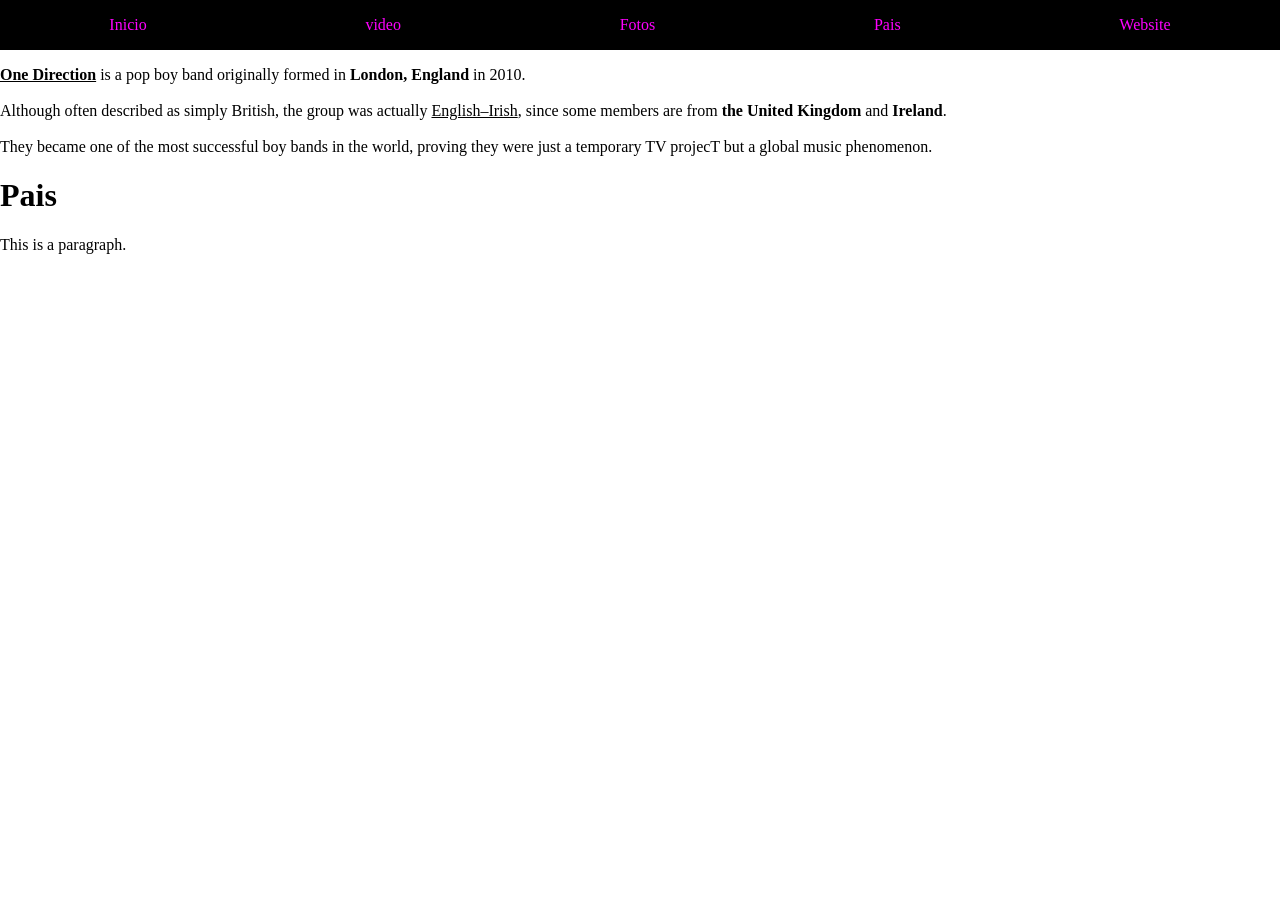
<file: pais.html>
<!DOCTYPE html>
<html>
<head>
  <meta charset="UTF-8">    <!-- Esto es para que pueda reconocer los acentos de English United States International -->
  <meta name="viewport" content="width=device-width, initial-scale=1.0">
  <title>pais</title>   <!-- Este texto va en las pestañas -->
  <!-- Link to the external CSS file -->
  <link rel="stylesheet" type="text/css" href="style.css">
</head>
<body>
<nav>
  <a href="index.html">Inicio</a>
  <a href="video.html">video</a>
  <a href="fotos.html">Fotos</a>
  <a href="pais.html">Pais</a>
  <a href="https://www.onedirectionmusic.com/gb/home">Website</a>
</nav>
<p>
<b><u>One Direction</u></b> is a pop boy band originally formed in <b>London, England</b> in 2010.<br><br>

Although often described as simply British, the group was actually <u>English–Irish</u>, since some members are from <b>the United Kingdom</b> and <b>Ireland</b>.<br><br>

They became one of the most successful boy bands in the world, proving they were just a temporary TV projecT but a global music phenomenon.
</p>
<h1>Pais</h1>
<p>This is a paragraph.</p>
<iframe src="https://www.google.com/maps/embed?pb=!1m18!1m12!1m3!1d141689.91526555637!2d-0.10159865000000001!3d51.52864165!2m3!1f0!2f0!3f0!3m2!1i1024!2i768!4f13.1!3m3!1m2!1s0x47d8a00baf21de75%3A0x52963a5addd52a99!2sLondon%2C%20UK!5e1!3m2!1sen!2spr!4v1771514233113!5m2!1sen!2spr" width="400" height="300" style="border:0;" allowfullscreen="" loading="lazy" referrerpolicy="no-referrer-when-downgrade"></iframe>
</body>
</html>
</file>
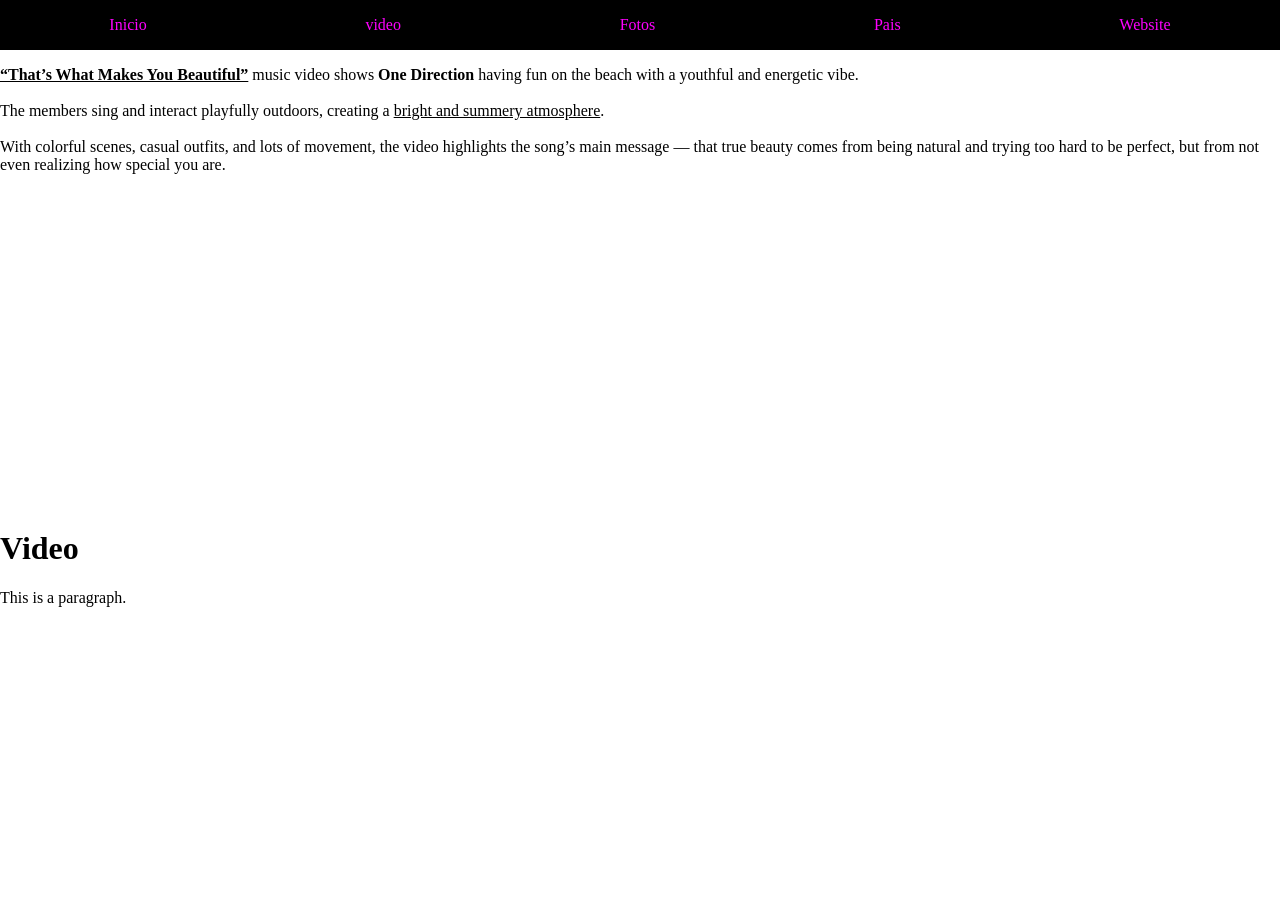
<file: video.html>
<!DOCTYPE html>
<html>
<head>
  <meta charset="UTF-8">    <!-- Esto es para que pueda reconocer los acentos de English United States International -->
  <meta name="viewport" content="width=device-width, initial-scale=1.0">
  <title>video</title>   <!-- Este texto va en las pestañas -->
  <!-- Link to the external CSS file -->
  <link rel="stylesheet" type="text/css" href="style.css">
</head>
<body>
  <nav>
  <a href="index.html">Inicio</a>
  <a href="video.html">video</a>
  <a href="fotos.html">Fotos</a>
  <a href="pais.html">Pais</a>
  <a href="https://www.onedirectionmusic.com/gb/home">Website</a>
</nav>
<p>
<b><u>“That’s What Makes You Beautiful”</u></b> music video shows <b>One Direction</b> having fun on the beach with a youthful and energetic vibe.<br><br>

The members sing and interact playfully outdoors, creating a <u>bright and summery atmosphere</u>.<br><br>

With colorful scenes, casual outfits, and lots of movement, the video highlights the song’s main message — that true beauty comes from being natural and trying too hard to be perfect, but from not even realizing how special you are.
</p>
<iframe width="560" height="315" src="https://www.youtube.com/embed/QJO3ROT-A4E?si=UC74xtPGRtU1fdgr" title="YouTube video player" frameborder="0" allow="accelerometer; autoplay; clipboard-write; encrypted-media; gyroscope; picture-in-picture; web-share" referrerpolicy="strict-origin-when-cross-origin" allowfullscreen></iframe>
<h1>Video</h1>
<p>This is a paragraph.</p>

</body>
</html>
</file>
<file: style.css>
body{
  margin:0;
  padding:0;
}
nav{
  background-color:black;
  height:50px;
  display:flex;
  justify-content: space-between;
  /*background: linear-gradient(pink, aqua) no-repeat;
  background-image: url("https://geographical.co.uk/wp-content/uploads/Night-sky-photography.jpg");*/
}
nav a {
  color:mediumslateblue;
  text-decoration:none;
  margin:auto;
}
nav a:hover{
color:lavender;
}
nav a:visited{
  color:papayawhip;
}
nav a:active{
  color:aqua;
}
nav a:link{
  color:magenta;
}
.galeria{
  width:200px;
}
</file>
